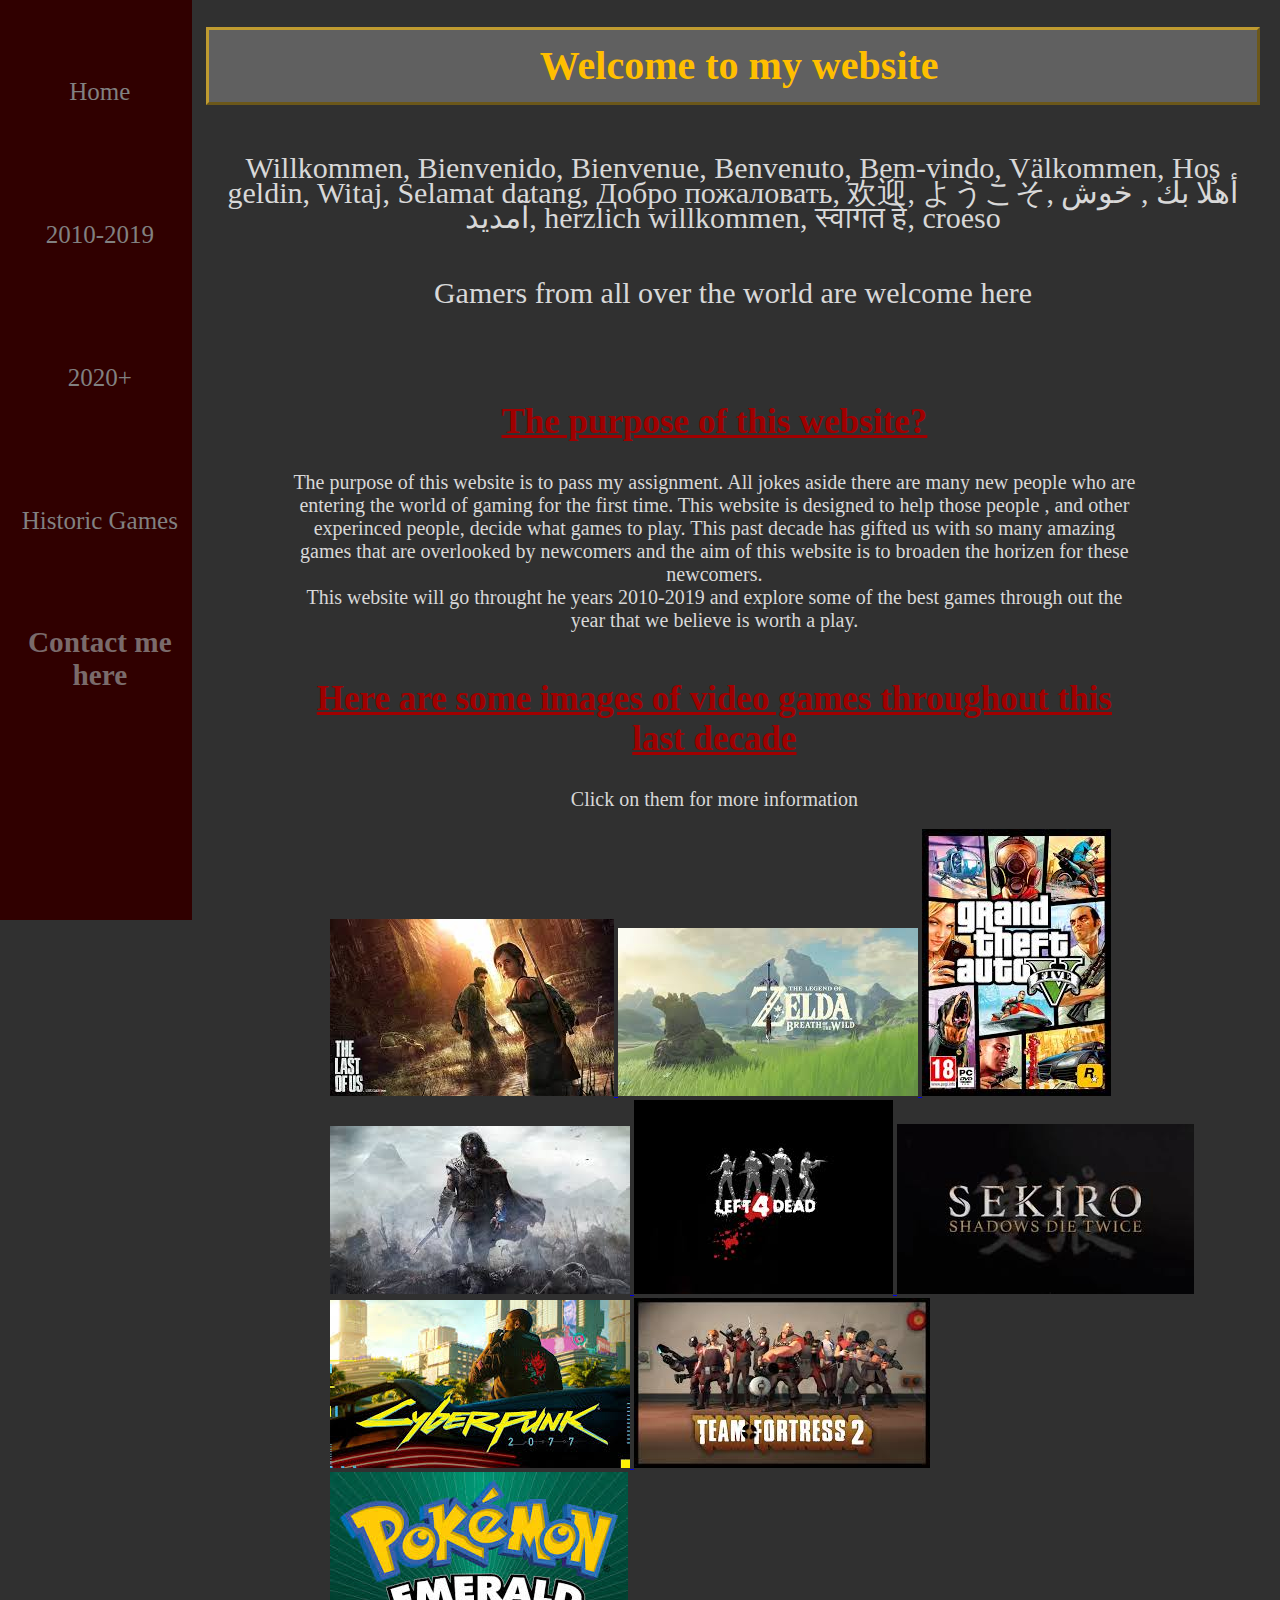
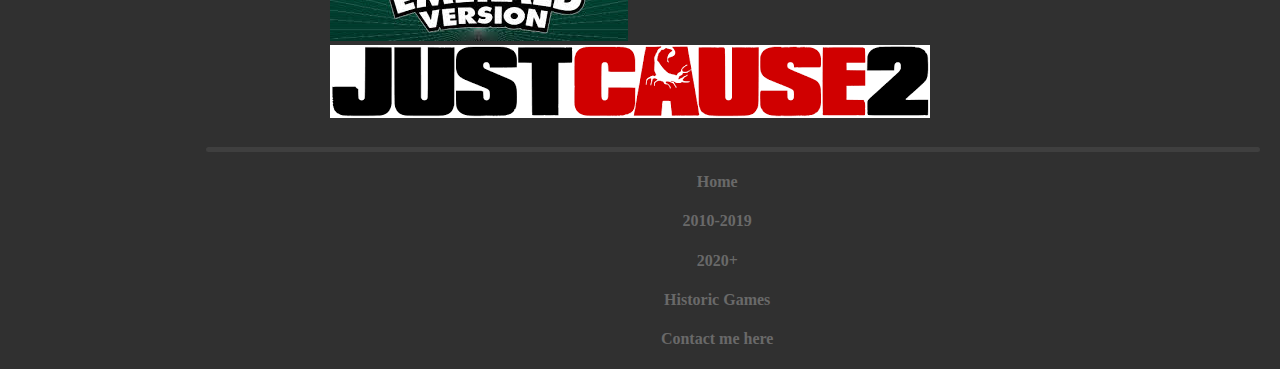
<file: index.html>
﻿<!DOCTYPE html>

<head>
    <title>Homepage</title>
    <meta media="screen and (max-device-width: 768px)" name="viewport" content="width=device-width, initial-scale=1.0">
    <link rel="stylesheet" href="StyleCssSheet.Css">

</head>

<body>
  

    <div class="sidenav">
        <!-- allows to jump to section of food items -->
        <a href="index.html">Home</a>
        <a href="ThisDecade.html">2010-2019</a>
        <a href="2020Page.html">2020+</a>
        <a href="HistoricGames.html">Historic Games</a>
         <a id="contact" href="mailto:sye437@edu.salford.ac.uk"><h3>Contact me here</h3></a>
    </div>


    <h1>Welcome to my website</h1>
    <h5>Willkommen, Bienvenido, Bienvenue, Benvenuto, Bem-vindo, Välkommen, Hoş geldin, Witaj, Selamat datang,  Добро пожаловать, 欢迎, ようこそ, أهلا بك , خوش آمدید, herzlich willkommen, स्वागत हे, croeso</h5>
    <h5><strong>Gamers from all over the world are welcome here</strong></h5>
    <br>

    <div class="centerDiv">
    <h2>The purpose of this website?</h2>
    <p>The purpose of this website is to pass my assignment. All jokes aside there are many new people who are entering the world of gaming for the first time. This website is designed to help those people , and other experinced people, decide what games to play. This past decade has gifted us with so many amazing games that are overlooked by newcomers and the aim of this website is to broaden the horizen for these newcomers.</p>
    <p>This website will go throught he years 2010-2019 and explore some of the best games through out the year that we believe is worth a play.</p>
        </div>
    <br />

    <div class="centerDiv">
        <h2>Here are some images of video games throughout this last decade</h2>
        <p>Click on them for more information</p>
    </div>

    <br />

    <div class="ImageShowcase">

        <a href="https://www.thelastofus.playstation.com/">
        <img alt="The Last of Us" src="Images/TheLastOfUsImage.jfif" />
            </a>
        <a href="https://www.zelda.com/breath-of-the-wild/">
            <img alt="Breath of the wild" src="Images/BOTW.jfif" />
            </a>
        <a href="https://www.rockstargames.com/games/info/V">
            <img alt="Grand Theft Auto 5" src="Images/GTA.jfif" />
            </a>
        <a href="https://www.shadowofwar.com">
            <img alt="Shadow of War" src="Images/ShadowOfWar.jfif" />
            </a>
        <a href="http://www.l4d.com">
            <img alt="Left 4 Dead" src="Images/l4d.jfif" />
            </a>
        <a href="https://www.sekirothegame.com">
            <img alt="Sekiro: Shadows die twice" src="Images/Sekiro.jfif" />
            </a>
        <a href="https://www.cyberpunk.net">
            <img alt="Cyberpunk 2077" src="Images/Cyberpunk.jfif" />
            </a>
        <a href="http://www.teamfortress.com/">
            <img  alt="Team Fortress 2" src="Images/tf2.jfif" />
            </a>
        <a href="https://www.pokemon.com/uk/pokemon-video-games/pokemon-emerald-version/">
            <img alt="Pokemon emerald" src="Images/pokemon.jfif" />
            </a>
        <a href="https://en.wikipedia.org/wiki/Just_Cause_2">
            <img id="TooBig" alt="Just Cause 2" src="Images/JustCause.png" />
        </a>

</div>

    <div class="FooterBorder"></div>
    <footer>
        <a href="index.html"><h4>Home</h4></a>
        <a href="ThisDecade.html"><h4>2010-2019</h4></a>
        <a href="2020Page.html"><h4>2020+</h4></a>
        <a href="HistoricGames.html"><h4>Historic Games</h4></a>
        <a href="mailto:sye437@edu.salford.ac.uk"><h4>Contact me here</h4></a>
    </footer>

</body>
</file>
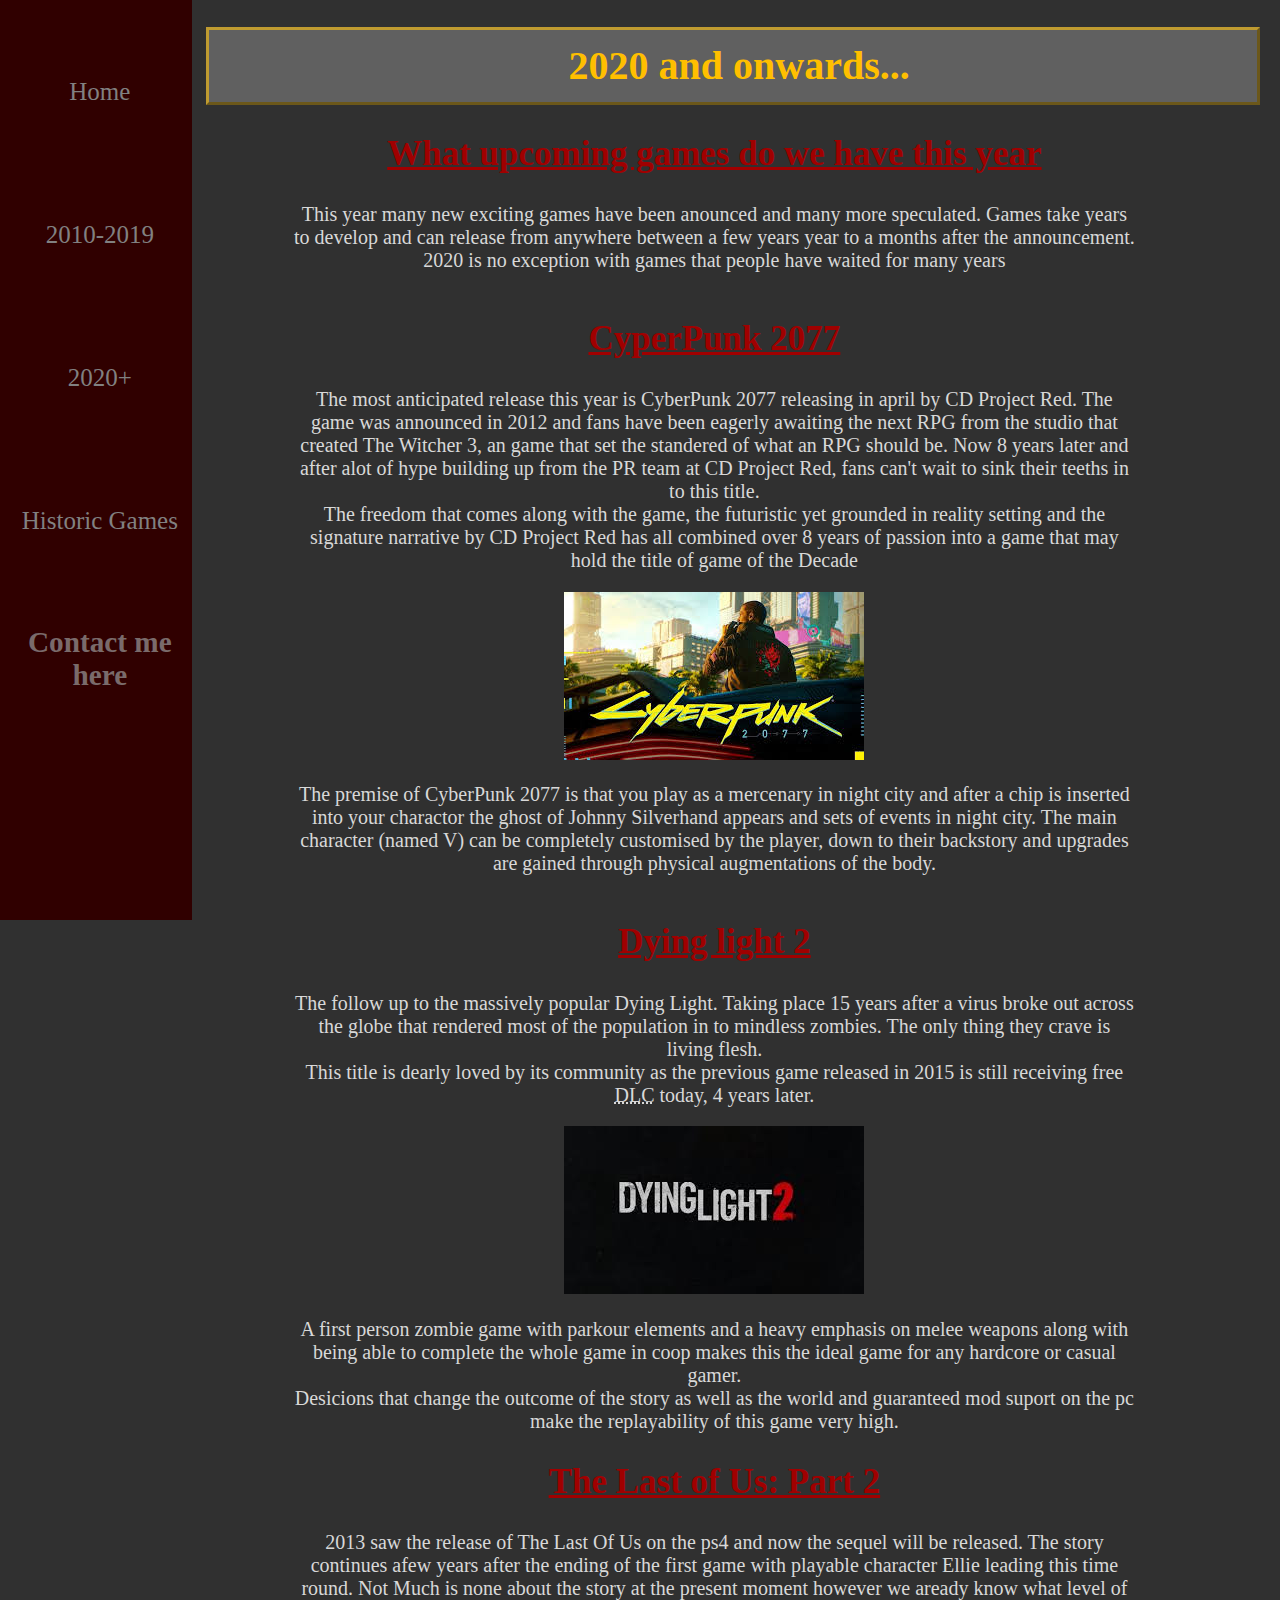
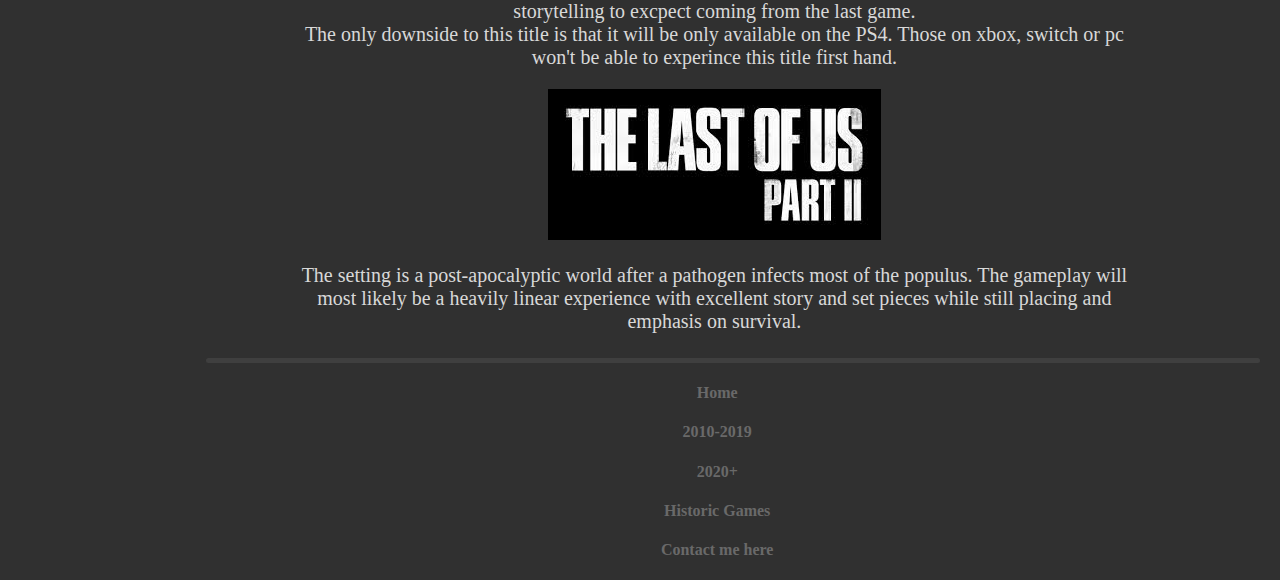
<file: 2020Page.html>
<!DOCTYPE html>

<head>
    <title>2020</title>
    <meta name="viewport" content="width=device-width, initial-scale=1.0">
    <link rel="stylesheet" href="StyleCssSheet.Css">

</head>

<body>


    <div class="sidenav">
        <!-- allows to jump to section of food items -->
        <a href="index.html">Home</a>
        <a href="ThisDecade.html">2010-2019</a>
        <a href="2020Page.html">2020+</a>
        <a href="HistoricGames.html">Historic Games</a>
        <a id="contact" href="mailto:sye437@edu.salford.ac.uk"><h3>Contact me here</h3></a>
    </div>

    <h1>2020 and onwards...</h1>

    

    <div class="centerDiv">
        <h2>What upcoming games do we have this year</h2>
        <p>
            This year many new exciting games have been anounced and many more speculated.  Games take years to develop and can release from anywhere between a few years year to a months after the announcement. 2020 is no exception with games that people have waited for many years
        </p>
        </div>

    <br />

    <div class="centerDiv">
        <h2>CyperPunk 2077</h2>
        <p>The most anticipated release this year is CyberPunk 2077 releasing in april by CD Project Red. The game was announced in 2012 and fans have been eagerly awaiting the next RPG from the studio that created The Witcher 3, an game that set the standered of what an RPG should be. Now 8 years later and after alot of hype building up from the PR team at CD Project Red, fans can't wait to sink their teeths in to this title.</p>
        <p>The freedom that comes along with the game, the futuristic yet grounded in reality setting and the signature narrative by CD Project Red has all combined over 8 years of passion into a game that may hold the title of game of the Decade</p>
        <img class="CenterImage" src="Images/Cyberpunk.jfif" alt="CyperPunk 2077"/>
        <p>The premise of CyberPunk 2077 is that you play as a mercenary in night city and after a chip is inserted into your charactor the ghost of Johnny Silverhand appears and sets of events in night city. The main character (named V) can be completely customised by the player, down to their backstory and upgrades are gained through physical augmentations of the body.</p>

    </div>

    <br />

    <div class="centerDiv">
        <h2>Dying light 2</h2>
        <p>The follow up to the massively popular Dying Light. Taking place 15 years after a virus broke out across the globe that rendered most of the population in to mindless zombies. The only thing they crave is living flesh.</p>
        <p>This title is dearly loved by its community as the previous game released in 2015 is still receiving free <abbr title="Downloadable Content">DLC</abbr> today, 4 years later.</p>
        <img class="CenterImage" src="Images/DyingLight2.jfif" alt="Dying Light 2" />
        <p>A first person zombie game with parkour elements and a heavy emphasis on melee weapons along with being able to complete the whole game in coop makes this the ideal game for any hardcore or casual gamer.</p>
        <p>Desicions that change the outcome of the story as well as the world and guaranteed mod suport on the pc make the replayability of this game very high.</p>
    </div>

    <div class="centerDiv">
        <h2>The Last of Us: Part 2</h2>
        <p>2013 saw the release of The Last Of Us on the ps4 and now the sequel will be released. The story continues afew years after the ending of the first game with playable character Ellie leading this time round. Not Much is none about the story at the present moment however we aready know what level of storytelling to excpect coming from the last game.</p>
        <p>The only downside to this title is that it will be only available on the PS4. Those on xbox, switch or pc won't be able to experince this title first hand.</p>
        <img class="CenterImage" src="Images/TheLast2.jfif" alt="The Last Of Us 2" />
       
        <p>The setting is a post-apocalyptic world after a pathogen infects most of the populus. The gameplay will most likely be a heavily linear experience with excellent story and set pieces while still placing and emphasis on survival.</p>
    </div>



    <div class="FooterBorder"></div>
    <footer>
        <a href="index.html"><h4>Home</h4></a>
        <a href="ThisDecade.html"><h4>2010-2019</h4></a>
        <a href="2020Page.html"><h4>2020+</h4></a>
        <a href="HistoricGames.html"><h4>Historic Games</h4></a>
        <a href="mailto:sye437@edu.salford.ac.uk"><h4>Contact me here</h4></a>
    </footer>

</body>
</file>
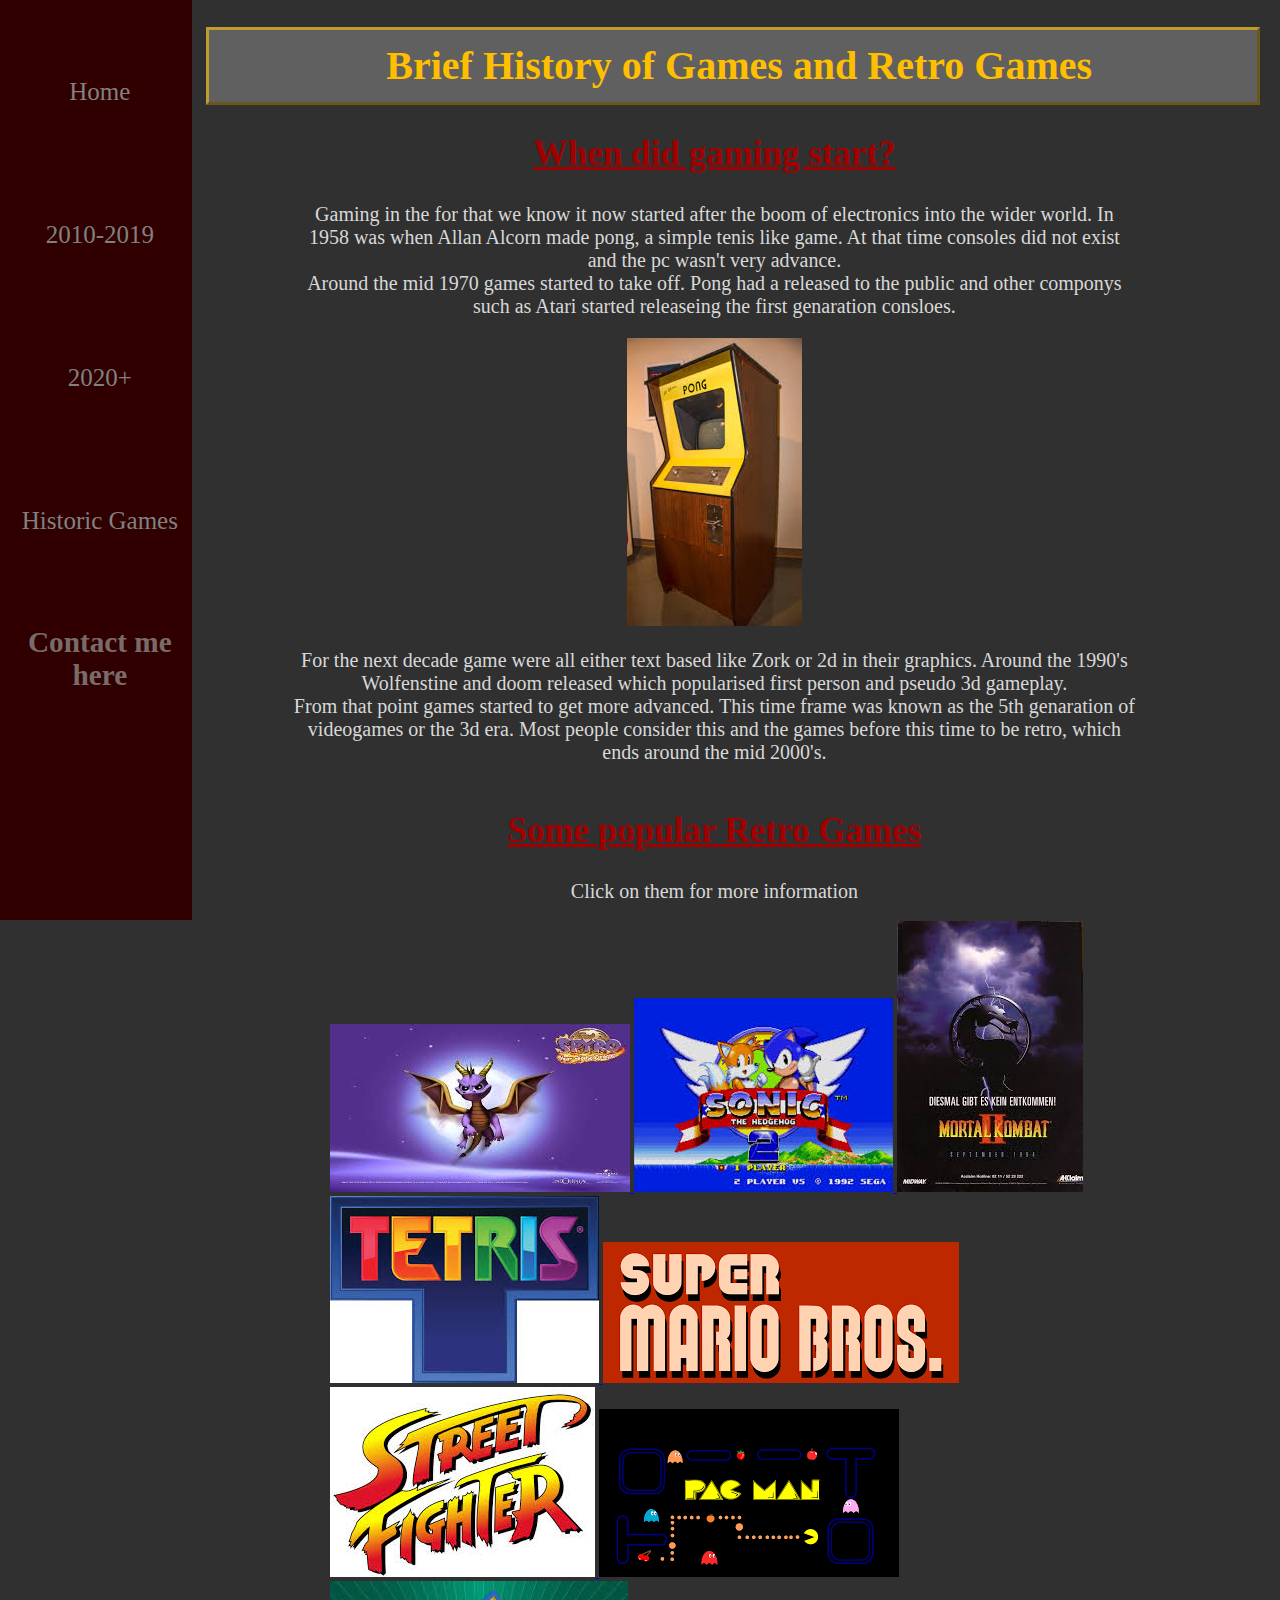
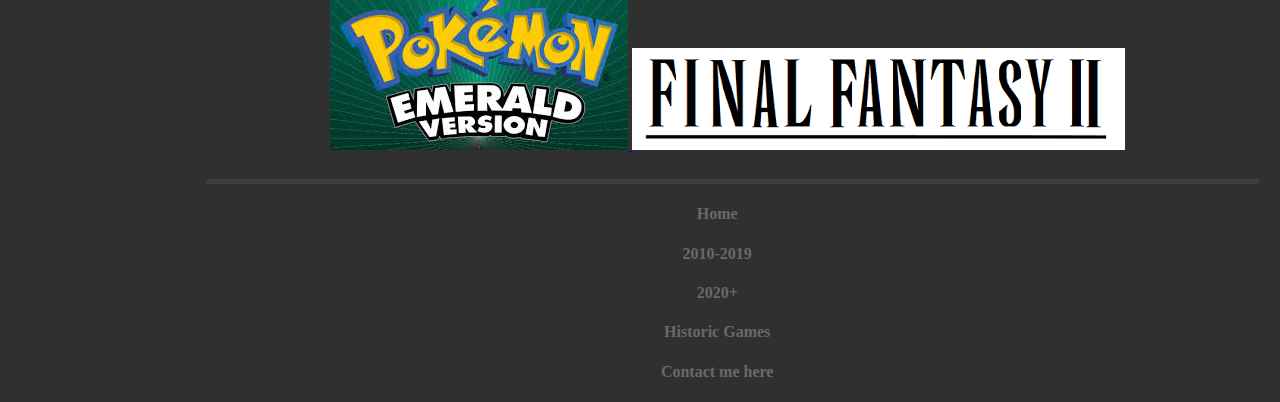
<file: HistoricGames.html>
<!DOCTYPE html>

<head>
    <title>Historic Games</title>
    <meta name="viewport" content="width=device-width, initial-scale=1.0">
    <link rel="stylesheet" href="StyleCssSheet.Css">

</head>

<body>


    <div class="sidenav">
        <!-- allows to jump to section of food items -->
        <a href="index.html">Home</a>
        <a href="ThisDecade.html">2010-2019</a>
        <a href="2020Page.html">2020+</a>
        <a href="HistoricGames.html">Historic Games</a>
        <a id="contact" href="mailto:sye437@edu.salford.ac.uk"><h3>Contact me here</h3></a>
    </div>

    <h1>Brief History of Games and Retro Games</h1>

    <div class="centerDiv">
        <h2>When did gaming start?</h2>
        <p>Gaming in the for that we know it now started after the boom of electronics into the wider world. In 1958 was when Allan Alcorn made pong, a simple tenis like game. At that time consoles did not exist and the pc wasn't very advance.</p>
        <p>Around the mid 1970 games started to take off. Pong had a released to the public and other componys such as Atari started releaseing the first genaration consloes.</p>
        <img class="CenterImage" src="Images/Pong.jfif" alt="Pong" />
        <p>For the next decade game were all either text based like Zork or 2d in their graphics. Around the 1990's Wolfenstine and doom released which popularised first person and pseudo 3d gameplay.</p>
        <p>From that point games started to get more advanced. This time frame was known as the 5th genaration of videogames or the 3d era. Most people consider this and the games before this time to be retro, which ends around the mid 2000's.</p>
        <br />

    </div>
    <div class="centerDiv">

        <h2>Some popular Retro Games</h2>
        <p>Click on them for more information</p>

    </div>
    <br />
    <div class="ImageShowcase">

        <a href="https://en.wikipedia.org/wiki/Spyro_the_Dragon">
            <img alt="Spyro" src="Images/Spyro.jfif" />
        </a>
        <a href="https://www.sonicthehedgehog.com/en-gb/">
            <img alt="Sonic" src="Images/Sonic.jfif" />
        </a>
        <a href="https://mortalkombat.fandom.com/wiki/Mortal_Kombat_II">
            <img alt="Mortal Kombat 2" src="Images/MortalKombat.jfif" />
        </a>
        <a href="https://tetris.com/">
            <img alt="Tetris" src="Images/Tetris.jfif" />
        </a>
        <a href="https://en.wikipedia.org/wiki/Super_Mario_Bros.">
            <img alt="Super Mario Bros." src="Images/SuperMario.png" />
        </a>
        <a href="https://en.wikipedia.org/wiki/Street_Fighter_II:_The_World_Warrior">
            <img alt="Street Fighter 2" src="Images/StreetFighter.jfif" />
        </a>
        <a href="https://en.wikipedia.org/wiki/Pac-Man">
            <img alt="Pac-Man" src="Images/PacMan.png" />
        </a>
        <a href="https://www.pokemon.com/uk/pokemon-video-games/pokemon-emerald-version/">
            <img alt="Pokemon emerald" src="Images/pokemon.jfif" />
        </a>
        <a href="https://finalfantasy.fandom.com/wiki/Final_Fantasy_II">
            <img alt="Final Fantasy 2" src="Images/FinalFan.png" />
        </a>

    </div>


    <div class="FooterBorder"></div>
    <footer>
        <a href="index.html"><h4>Home</h4></a>
        <a href="ThisDecade.html"><h4>2010-2019</h4></a>
        <a href="2020Page.html"><h4>2020+</h4></a>
        <a href="HistoricGames.html"><h4>Historic Games</h4></a>
        <a href="mailto:sye437@edu.salford.ac.uk"><h4>Contact me here</h4></a>
    </footer>

</body>
</file>
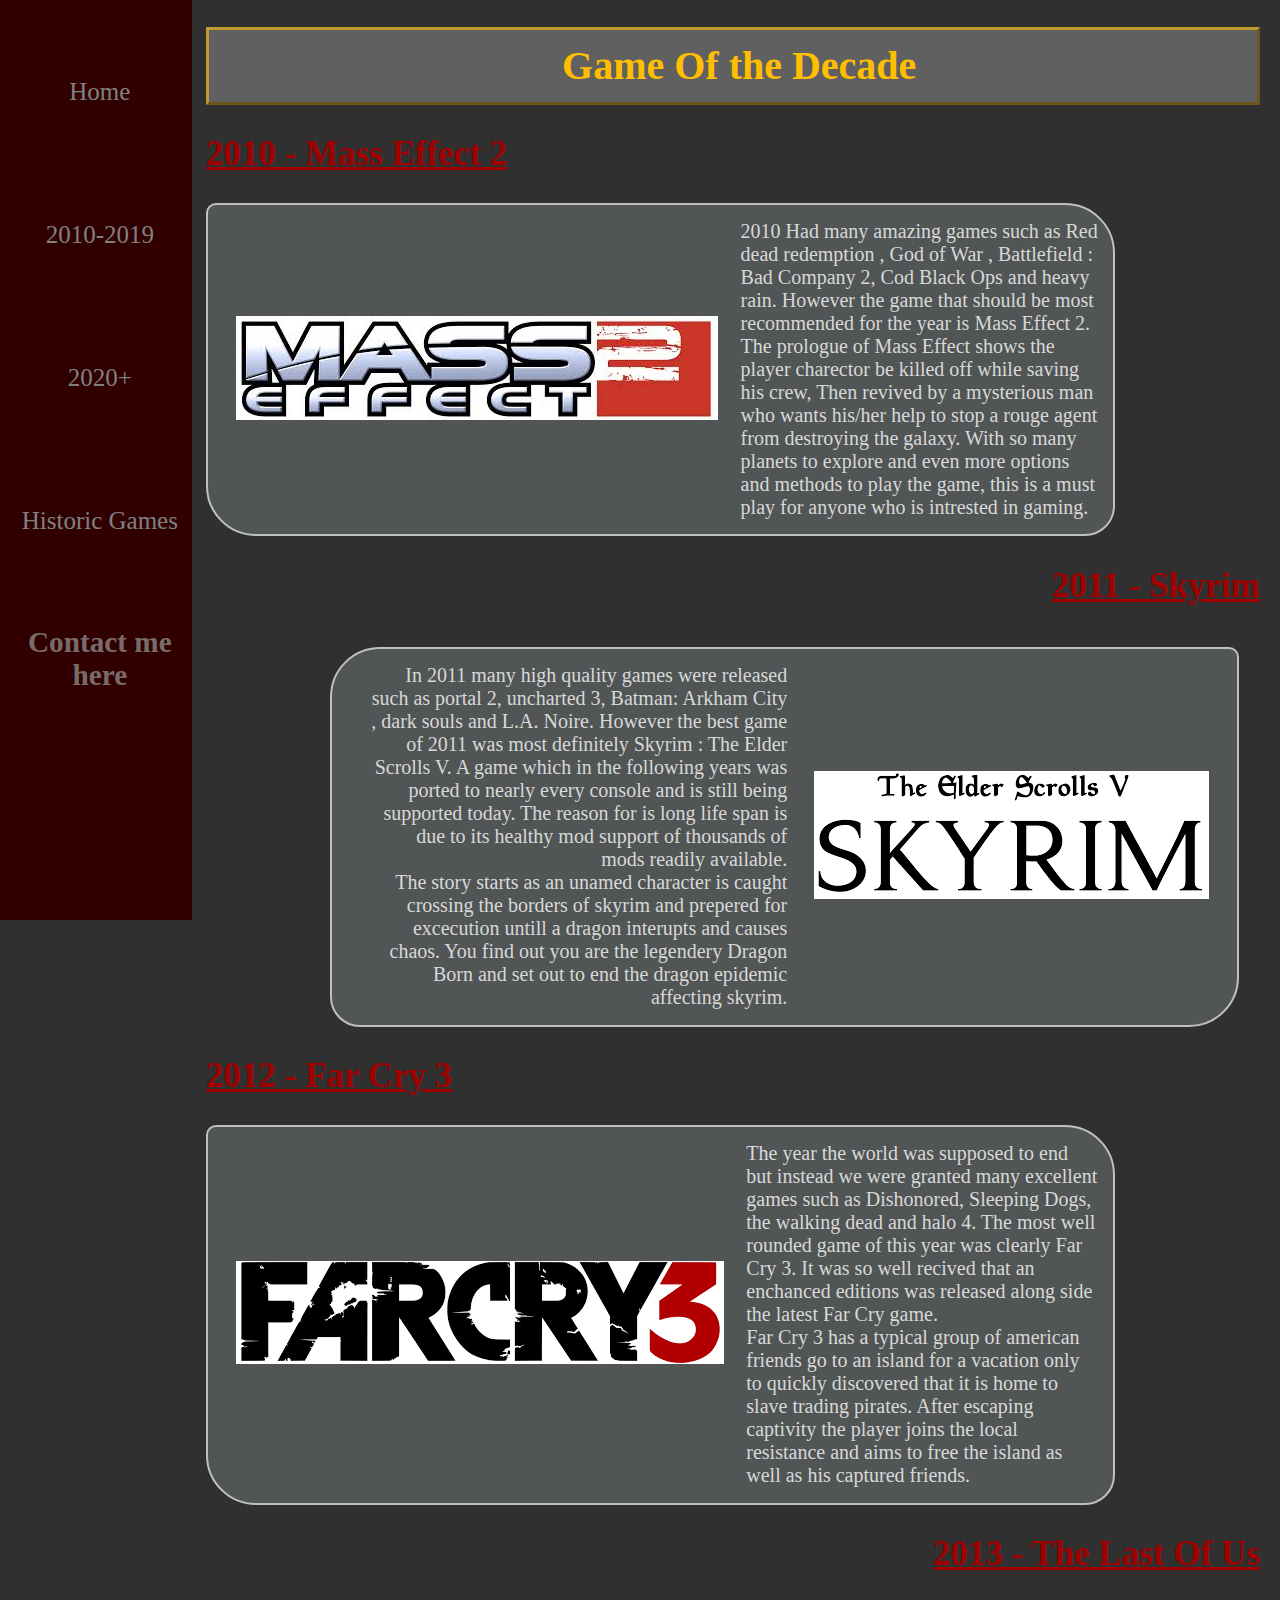
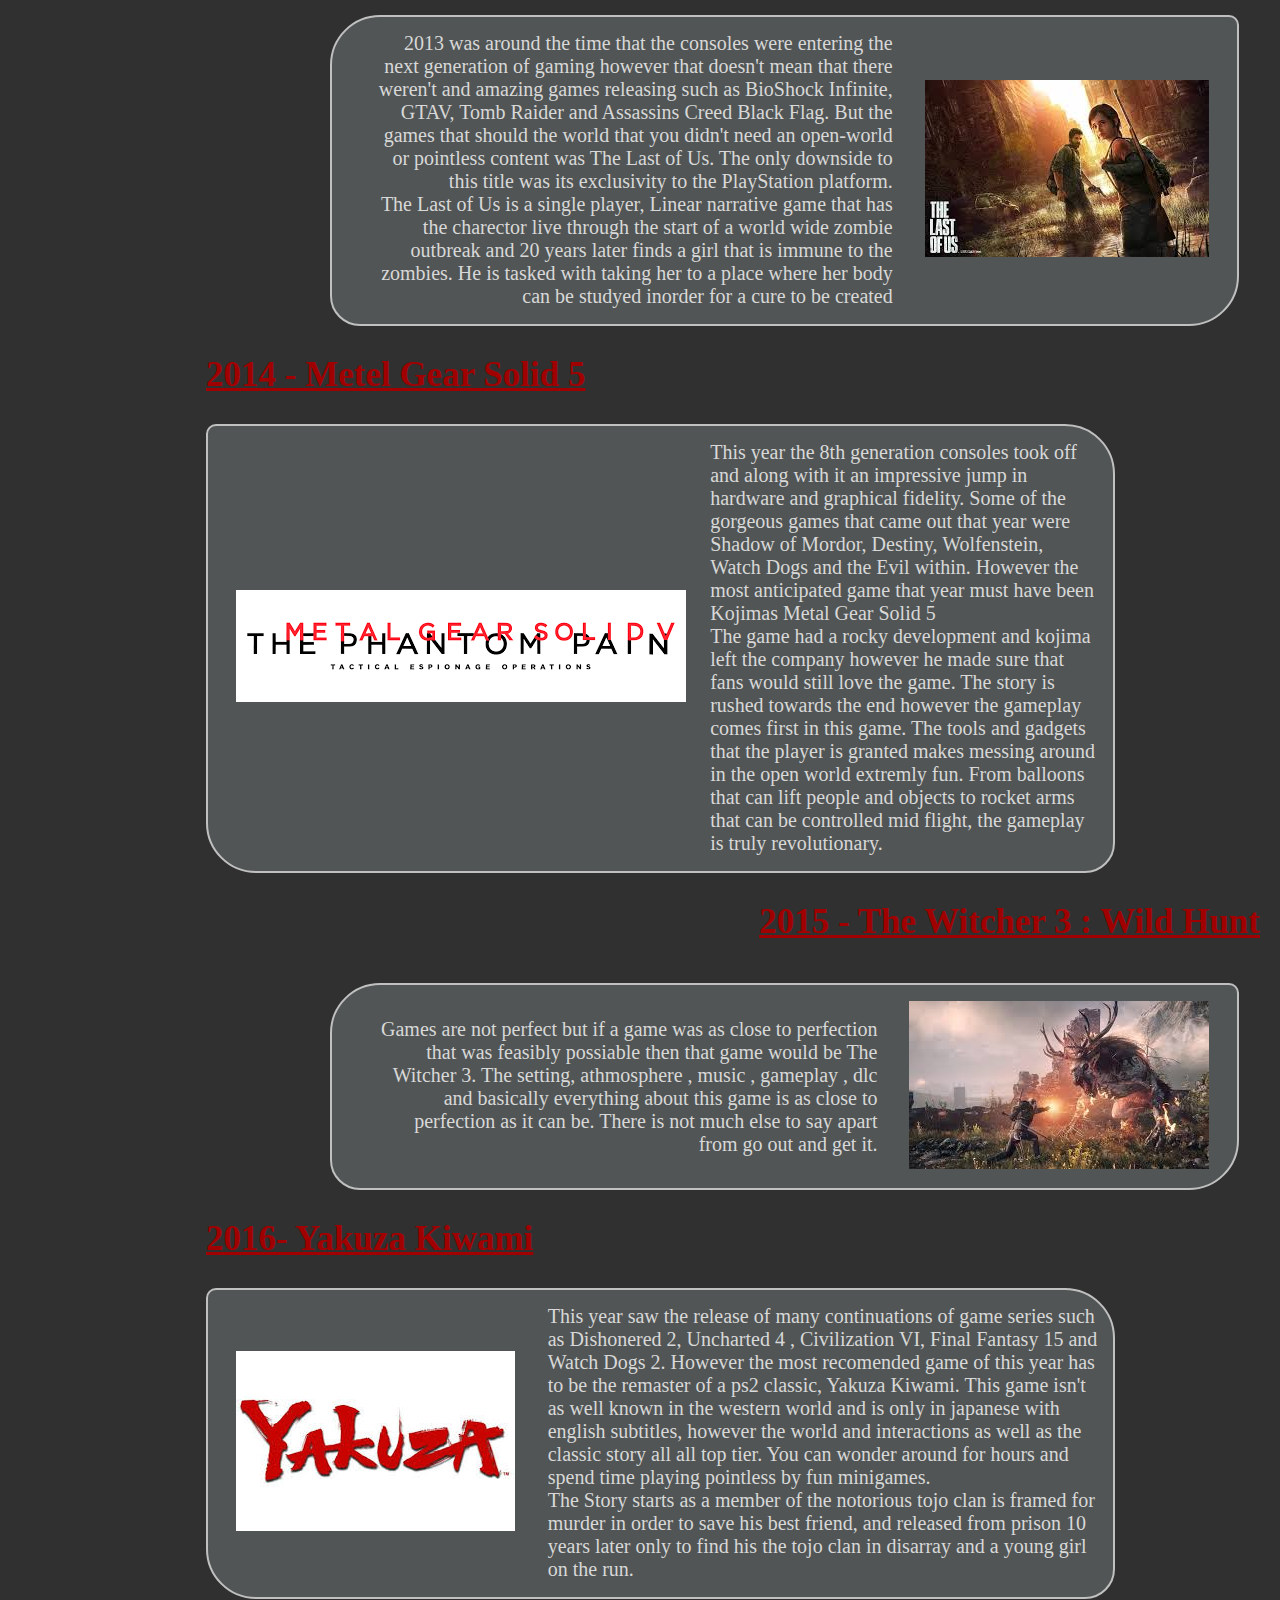
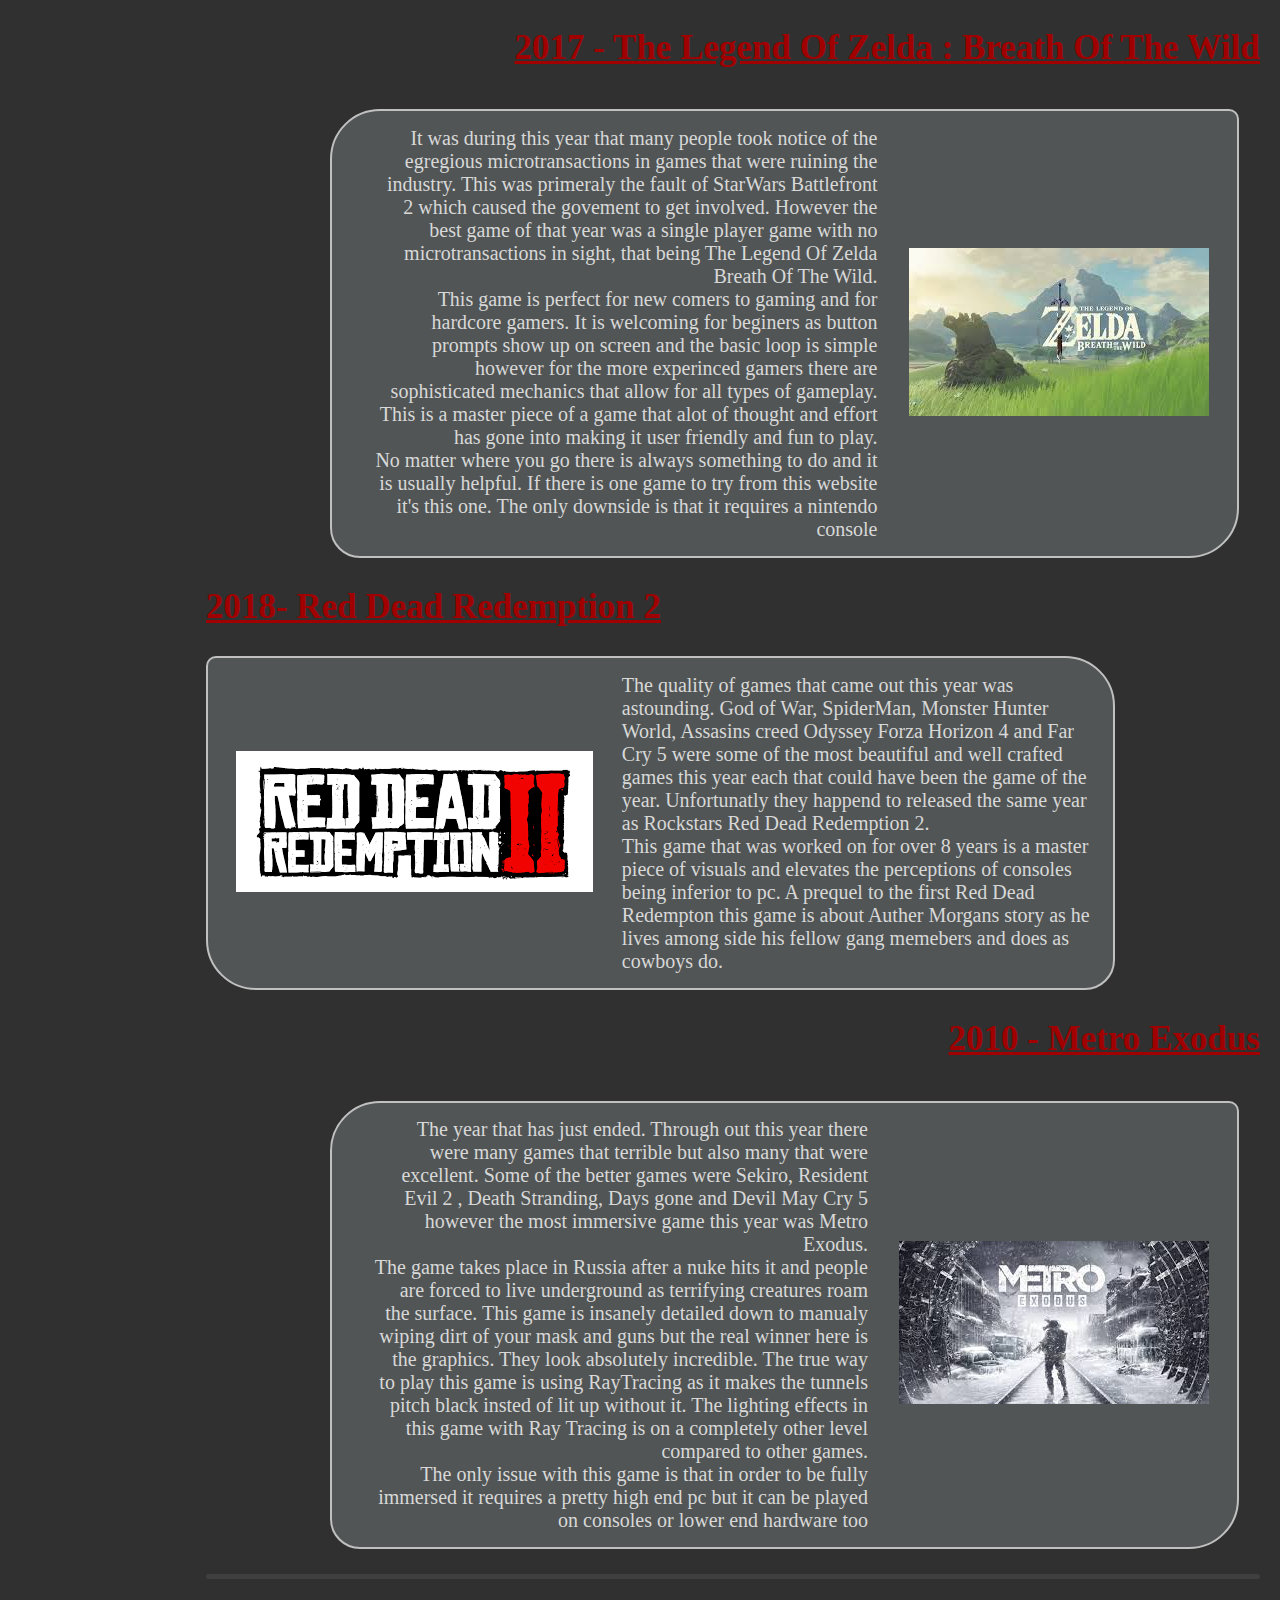
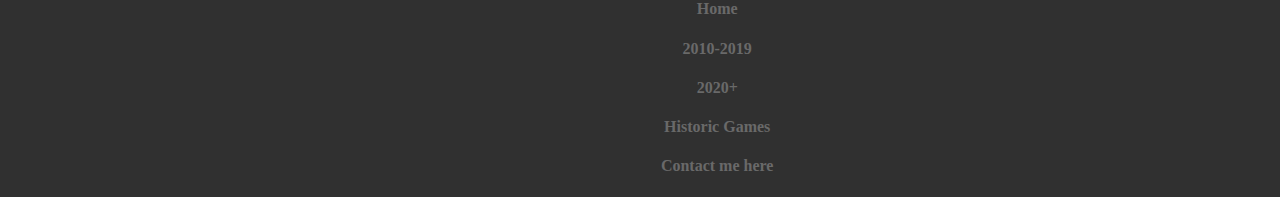
<file: ThisDecade.html>
<!DOCTYPE html>

<head>
<title>This Decade</title>
    <meta name="viewport" content="width=device-width, initial-scale=1.0">
<link rel="stylesheet" href="StyleCssSheet.Css">

</head>

<body>



    <div class="sidenav">
        <!-- allows to Navigate to other pages -->
        <a href="index.html">Home</a>
        <a href="ThisDecade.html">2010-2019</a>
        <a href="2020Page.html">2020+</a>
        <a href="HistoricGames.html">Historic Games</a>
        <a id="contact" href="mailto:sye437@edu.salford.ac.uk"><h3>Contact me here</h3></a>
    </div>

    <h1>Game Of the Decade</h1>

    <h2>2010 - Mass Effect 2</h2>
    <div class="divLeft">
        
               <table>
            <tr>
                <th><img id="GameImage" src="Images/MassEffect.jfif" alt="Mass Effect 2"></th>
                <th><p>2010 Had many amazing games such as Red dead redemption , God of War , Battlefield : Bad Company 2, Cod Black Ops and heavy rain. However the game that should be most recommended for the year is Mass Effect 2. </p>
                <p>The prologue of Mass Effect shows the player charector be killed off while saving his crew, Then revived by a mysterious man who wants his/her help to stop a rouge agent from destroying the galaxy. With so many planets to explore and even more options and methods to play the game, this is a must play for anyone who is intrested in gaming.</p>
                </th>
                
            </tr>
         
        </table>
           
        </div>

    
    <h2 class="h2Right">2011 - Skyrim</h2>
    <div class="divRight">
        
        <table>
            <tr>
                <th><p>
    In 2011 many high quality games were released such as portal 2, uncharted 3, Batman: Arkham City , dark souls and L.A. Noire. However the best game of 2011 was most definitely Skyrim : The Elder Scrolls V. A game which in the following years was ported to nearly every console and is still being supported today. The reason for is long life span is due to its healthy mod support of thousands of mods readily available. 
                    </p>
                <p>The story starts as an unamed character is caught crossing the borders of skyrim and prepered for excecution untill a dragon interupts and causes chaos. You find out you are the legendery Dragon Born and set out to end the dragon epidemic affecting skyrim.</p>
                <th>
                    <img id="GameImage" src="Images/Skyrim.png" alt="Skyrim">
                </th>
                

            </tr>

        </table>
        </div>


   

        <h2>2012 - Far Cry 3</h2>
        <div class="divLeft">

            <table>
                <tr>
                    <th><img id="GameImage" src="Images/FarCry.png" alt="Far Cry 3"></th>
                    <th>
                        <p>The year the world was supposed to end but instead we were granted many excellent games such as Dishonored, Sleeping Dogs, the walking dead and halo 4. The most well rounded game of this year was clearly Far Cry 3. It was so well recived that an enchanced editions was released along side the latest Far Cry game.</p>
                        <p>Far Cry 3 has a typical group of american friends go to an island for a vacation only to quickly discovered that it is home to slave trading pirates. After escaping captivity the player joins the local resistance and aims to free the island as well as his captured friends.</p>
                    </th>

                </tr>

            </table>

        </div>


        <h2 class="h2Right">2013 - The Last Of Us</h2>
    <div class="divRight">

        <table>
            <tr>
                <th>
                    <p>
                        2013 was around the time that the consoles were entering the next generation of gaming however that doesn't mean that there weren't and amazing games releasing such as BioShock Infinite, GTAV, Tomb Raider and Assassins Creed Black Flag. But the games that should the world that you didn't need an open-world or pointless content was The Last of Us. The only downside to this title was its exclusivity to the PlayStation platform.
                    </p>
                    <p>The Last of Us is a single player, Linear narrative game that has the charector live through the start of a world wide zombie outbreak and 20 years later finds a girl that is immune to the zombies. He is tasked with taking her to a place where her body can be studyed inorder for a cure to be created</p>
                <th>
                    <img id="GameImage" src="Images/TheLastOfUsImage.jfif" alt="The Last Of Us">
                </th>


            </tr>

        </table>
    </div>
           

            <h2>2014 - Metel Gear Solid 5</h2>
            <div class="divLeft">

                <table>
                    <tr>
                        <th><img id="GameImage" src="Images/MetalGear.png" alt="Metal Gear Solid 5"></th>
                        <th>
                            <p>This year the 8th generation consoles took off and along with it an impressive jump in hardware and graphical fidelity. Some of the gorgeous games that came out that year were Shadow of Mordor, Destiny, Wolfenstein, Watch Dogs and the Evil within. However the most anticipated game that year must have been Kojimas Metal Gear Solid 5</p>
                            <p>The game had a rocky development and kojima left the company however he made sure that fans would still love the game. The story is rushed towards the end however the gameplay comes first in this game. The tools and gadgets that the player is granted makes messing around in the open world extremly fun. From balloons that can lift people and objects to rocket arms that can be controlled mid flight, the gameplay is truly revolutionary.</p>
                        </th>

                    </tr>

                </table>

            </div>


            <h2 class="h2Right">2015 - The Witcher 3 : Wild Hunt</h2>
    <div class="divRight">

        <table>
            <tr>
                <th>
                    <p>
                       Games are not perfect but if a game was as close to perfection that was feasibly possiable then that game would be The Witcher 3. The setting, athmosphere , music , gameplay , dlc and basically everything about this game is as close to perfection as it can be. There is not much else to say apart from go out and get it.
                    </p>
                <th>
                    <img id="GameImage" src="Images/Witcher.jfif" alt="The Witcher 3">
                </th>


            </tr>

        </table>
    </div>

                

                <h2>2016- Yakuza Kiwami</h2>
                <div class="divLeft">

                    <table>
                        <tr>
                            <th><img id="GameImage" src="Images/Yakuza.jfif" alt="Yakuza Kiwami"></th>
                            <th>
                                <p>This year saw the release of many continuations of game series such as Dishonered 2, Uncharted 4 , Civilization VI, Final Fantasy 15 and Watch Dogs 2. However the most recomended game of this year has to be the remaster of a ps2 classic,  Yakuza Kiwami. This game isn't as well known in the western world and is only in japanese with english subtitles, however the world and interactions as well as the classic story all all top tier. You can wonder around for hours and spend time playing pointless by fun minigames. </p>
                            <p>The Story starts as a member of the notorious tojo clan is framed for murder in order to save his best friend, and released from prison 10 years later only to find his the tojo clan in disarray and a young girl on the run.</p>
                            </th>

                        </tr>

                    </table>

                </div>


                <h2 class="h2Right">2017 - The Legend Of Zelda : Breath Of The Wild</h2>
    <div class="divRight">

        <table>
            <tr>
                <th>
                    <p>
                        It was during this year that many people took notice of the egregious microtransactions in games that were ruining the industry. This was primeraly the fault of StarWars Battlefront 2 which caused the govement to get involved. However the best game of that year was a single player game with no microtransactions in sight, that being The Legend Of Zelda Breath Of The Wild.

                    </p>
                    <p>This game is perfect for new comers to gaming and for hardcore gamers. It is welcoming for beginers as button prompts show up on screen and the basic loop is simple however for the more experinced gamers there are sophisticated mechanics that allow for all types of gameplay. This is a master piece of a game that alot of thought and effort has gone into making it user friendly and fun to play.</p>
                    <p>No matter where you go there is always something to do and it is usually helpful. If there is one game to try from this website it's this one. The only downside is that it requires a nintendo console</p>
                <th>
                    <img id="GameImage" src="Images/BOTW.jfif" alt="Breath Of The Wild">
                </th>


            </tr>

        </table>

    </div>



    <h2>2018- Red Dead Redemption 2</h2>
    <div class="divLeft">

        <table>
            <tr>
                <th><img id="GameImage" src="Images/Rdr2.png" alt="Red Dead Redemption 2"></th>
                <th>
                    <p>The quality of games that came out this year was astounding. God of War, SpiderMan, Monster Hunter World, Assasins creed Odyssey Forza Horizon 4 and Far Cry 5 were some of the most beautiful and well crafted games this year each that could have been the game of the year. Unfortunatly they happend to released the same year as Rockstars Red Dead Redemption 2.</p>
                    <p>This game that was worked on for over 8 years is a master piece of visuals and elevates the perceptions of consoles being inferior to pc. A prequel to the first Red Dead Redempton this game is about Auther Morgans story as he lives among side his fellow gang memebers and does as cowboys do.</p>
                </th>

            </tr>

        </table>

    </div>


    <h2 class="h2Right">2010 - Metro Exodus</h2>
    <div class="divRight">

        <table>
            <tr>
                <th>
                    <p>
                        The year that has just ended. Through out this year there were many games that terrible but also many that were excellent. Some of the better games were Sekiro, Resident Evil 2 , Death Stranding, Days gone and Devil May Cry 5 however the most immersive game this year was Metro Exodus.

                    </p>
                    <p>The game takes place in Russia after a nuke hits it and people are forced to live underground as terrifying creatures roam the surface. This game is insanely detailed down to manualy wiping dirt of your mask and guns but the real winner here is the graphics. They look absolutely incredible. The true way to play this game is using RayTracing as it makes the tunnels pitch black insted of lit up without it. The lighting effects in this game with Ray Tracing is on a completely other level compared to other games.</p>
                 
                    <p>The only issue with this game is that in order to be fully immersed it requires a pretty high end pc but it can be played on consoles or lower end hardware too</p>
                <th>
                    <img id="GameImage" src="Images/Metro.jfif" alt="Metro Exodus">
                </th>


            </tr>

        </table>

    </div>


















                
    <div class="FooterBorder"></div>
    <footer>
        <a href="index.html"><h4>Home</h4></a>
        <a href="ThisDecade.html"><h4>2010-2019</h4></a>
        <a href="2020Page.html"><h4>2020+</h4></a>
        <a href="HistoricGames.html"><h4>Historic Games</h4></a>
        <a href="mailto:sye437@edu.salford.ac.uk"><h4>Contact me here</h4></a>
    </footer>
    
</body>
</file>
<file: StyleCssSheet.Css>
/* Move down content because we have a fixed navbar that is 50px tall */
body {
    padding-top: 50px;
    padding-bottom: 20px;

     background: #303030  ;
        color: #D8D8D8;
        font: 14px;
        margin: 20px;
        padding: 0;
}

/* Wrapping element */
/* Set some basic padding to keep content from hitting the edges */
.body-content {
    padding-left: 15px;
    padding-right: 15px;
}

/* Override the default bootstrap behavior where horizontal description lists 
   will truncate terms that are too long to fit in the left column 
*/
.MobileH2 h2 {
    white-space: normal;
}



/*This bit mostly for home page*/
        #header {
    
            padding: 0;
            text-align: center;
        }

         p {
        font-size: 20px;
        font-weight: normal;
        margin: 0;
        padding: 0 0 0 5%;

        /*line-height: 400px; */
    }

         h2 {
             font-size: 35px;
             font-weight:300;
             color: #A00000;
             font-weight: bold;
             padding: 0 0 0 15%;
           /* line-height: 10%; */
            text-decoration : underline;

         }

         h5 {
             font-size: 30px;
             font-weight:100;
             padding: 0 0 0 15%;
            line-height: 25px;
            text-align:center;
         }
         h6{
             font-size: 25px;
             font-weight:100;
             padding: 0 10px;
            line-height: 20px;
         }

    h1 {
        font-size: 40px;
        color: #ffbf00;
        background: #606060;
        margin-left: 15%;
        padding: 1% 0 1% 1%;
        border-style: outset;
        border-color: #bf9b30;
        font-weight: bold;
        text-align: center;
        
       /* line-height: 50px;       */
    }

    i{
        display:inline;
    }



    .divLeft {
        text-align:left;
        
        padding:1% 1% 1% 2%;
        margin-left:15%;
        width: 70%;
        border-radius: 10px 50px 30px 50px;
        border: 2px solid silver;
        background:#515555;
    }

      .divLeft p{

        padding-left:5%;
    }
      
      .divLeft:hover {
          border: 3px solid gold;
      }

    .divRight{

        text-align:right;    
        padding:1% 2% 1% 1%;
        margin-left: 25%;
        width: 70%;
        border-radius: 50px 10px 50px 30px;
        border: 2px solid silver;
        background:#515555;
    }

        .divRight p{

        padding-right:5%;
    }
       
        
        .divRight:hover {
          border: 3px solid gold;
      }

         .h2Right {
        text-align: right;
        padding-bottom:1%;
    }

        .ImageShowcase {
          display: block;
           margin-left: 25%;
          margin-right: 5%;
         width: 70%;
         align-content:center;

        }

        .centerDiv {
            text-align:center;
            padding-left:10%;
            padding-right:10%;

        }



        footer {
            
            bottom:0;
            margin-left:15%;
            
            text-align:center;
           
          
        }

        footer h4 {
            color:dimgrey;
            padding-right:3%;
            
        }

        footer a {
            text-decoration:none;
        }

       



    #main {
        padding: 25px 25% 75px 25%;
        width:50%;
        text-align: center;
        font-size: 25px;

    }

    .section {
        width: 21.7%;
        float: left;
        margin: 0 0 0 8.725%;
        <!--- to find 8.725 I had to divide (100-(21.7*3)) by 4 -->
    }

        .section h2 {
            font-size: 13px;
            text-transform: uppercase;
            margin: 0;
            border-bottom: 1px solid silver;
            padding-bottom: 12px;
            margin-bottom: 8px;
        }

        .section.first {
            margin-left: 0%;
        }

            .section.first h2 {
                font-size: 24px;
                text-transform: none;
                margin-bottom: 25px;
                border: none;
            }

            .section.first li {
                border-top: 1px solid silver;
                padding: 8px 0;
            }

        .section.last {
            margin-right: 0;
        }

    ul {
        list-style: none;
        padding: 0;
        margin: 0;
        line-height: 20px;
    }

    li {
        padding: 4px 0;
    }


        a:hover {
            text-decoration: underline;
       }



.sidenav {
    /*is layerd above the main section and and stuck to left*/
  height: 100%;
  width: 15%;
  position: fixed;
  z-index: 1;
  top: 0;
  left: 0;
  background-color: #300000;
  overflow-x: hidden;
  padding-top: 20px ;
  
 
  text-align:center;

}

.sidenav a {
    /*for each link on the side nave*/
  padding: 30% 4% 30% 8%;
  text-decoration: none;
  font-size: 25px;
  color: #818181;
  display: block;
}

.sidenav a:hover {
  color: #A00000;
  background:#515555;

  border-radius:35px 35px 35px 35px; 
    border:1px outset #606060;
}

#contact {
    font-size:25px;
    color: #7a6b6b;
    padding: 2% 4% 2% 8%;

}

#contact:hover {

    border-radius:20px 20px 20px 20px; 
    border:1px outset #515555;
      color: #A90000;
  background:#grey;

}

 .CenterImage {
     padding-top: 2%;
     padding-bottom:2%;
     align-content:center;
     margin-left: 15%;
 }

 .FooterBorder {
     height:1px;
     
     background: #3f3f3f;
     margin-top:2%;
     margin-left:15%;
     padding:2px 5%;
     align-content:center;
     border-radius:20px;
     
 } 




















/* Responsive: Portrait tablets and up */
@media screen and (max-width: 768px) {
    
 .sidenav {
           display:none;
 }

 .FooterBorder {
     
     
     margin-left:0px;
   
    
 } 
 
 #GameImage {
     display:none;
 }

 .ImageShowcase {
          display: block;
           margin-left: 20%;
          margin-right: 20%;
         width: 60%;

        }

 #TooBig {
            display:none;

        }

   h1 {
       margin-left:0px;

   }

  

   divLeft {

      margin-left:0px !important;
   }

   centerDiv p {

            padding-left: 0px;
        }

   p {
       padding: 0px 0px 0px 0px;
       
   }

   h5 {
       padding: 0 0 0 0px;
   }

   h2 {
       padding: 0 0 0 0px;
   }

   footer {
       margin-left: 0px ;

   }

   footer h4 {
       padding-right:0px;
   }


    .CenterImage {
    
     margin-left: 0px;
 }



}

@media screen and (min-width: 769px) {

    .centerDiv p {
        padding-left: 15%;
    }
}
</file>
